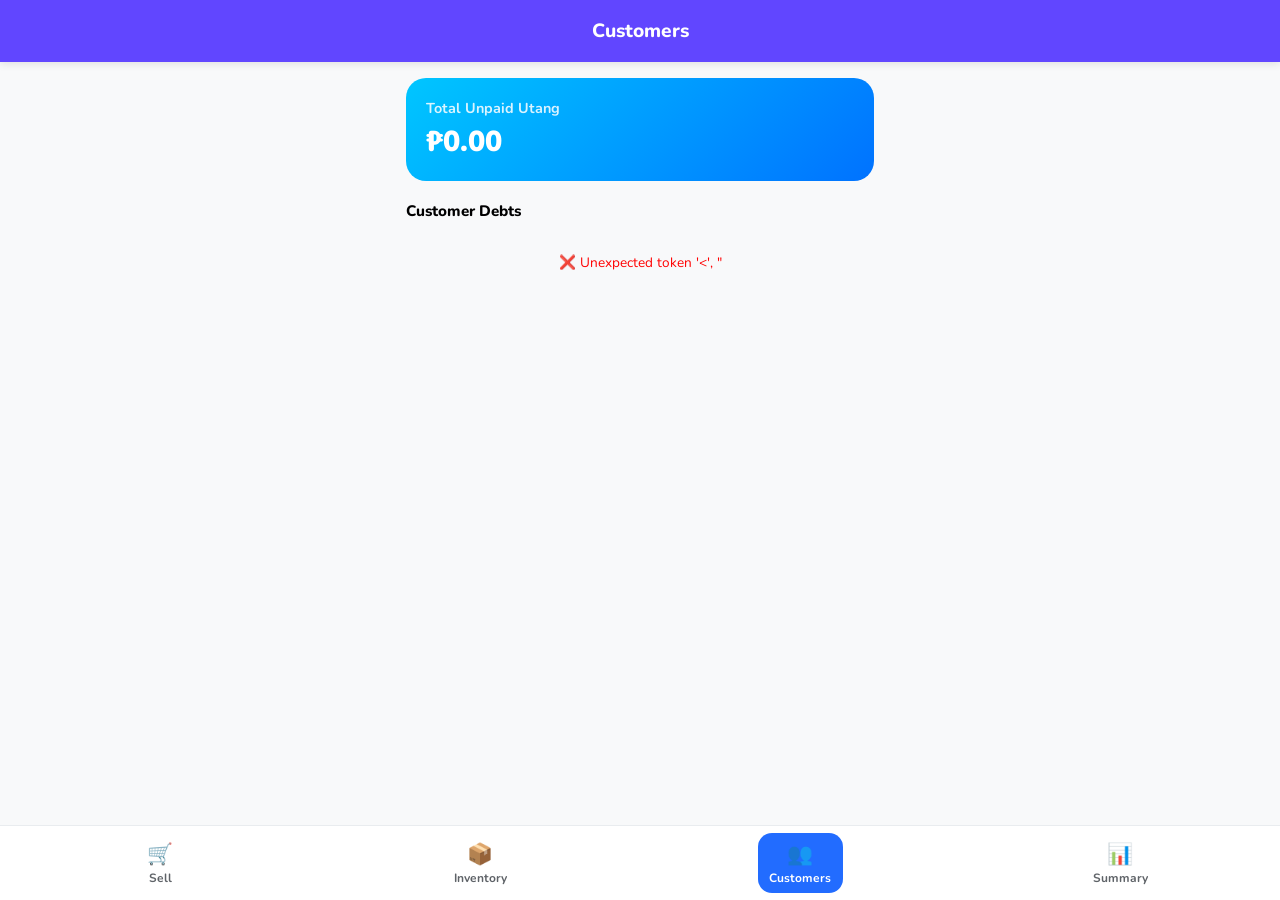
<file: src/customers.html>
<!DOCTYPE html>
<html lang="en">
<head>
    <meta charset="UTF-8">
    <meta name="viewport" content="width=device-width, initial-scale=1.0, maximum-scale=1.0, user-scalable=no">
    <title>Sari-Sari Store — Customers</title>
    <link href="https://fonts.googleapis.com/css2?family=Nunito:wght@400;600;700;800;900&display=swap" rel="stylesheet">
    <style>
        * { box-sizing: border-box; margin: 0; padding: 0; -webkit-tap-highlight-color: transparent; }
        :root {
            --primary-blue: #6146ff;
            --active-blue: #226cff;
            --rainbow: linear-gradient(135deg, #00c6ff 0%, #0072ff 100%);
            --gray-bg: #f8f9fa;
            --text-dark: #1a1d23;
            --text-muted: #adb5bd;
            --border: #e9ecef;
            --bottom-nav-h: 75px;
            --red: #e53935;
            --green: #43a047;
            --orange: #ef6c00;
        }
        body {
            font-family: 'Nunito', sans-serif;
            background: var(--gray-bg);
            color: var(--text-dark);
            min-height: 100dvh;
            padding-bottom: calc(var(--bottom-nav-h) + 20px);
        }
        .topbar {
            background: var(--primary-blue); padding: 18px;
            position: sticky; top: 0; z-index: 100;
            text-align: center; color: white;
            box-shadow: 0 2px 8px rgba(0,0,0,0.1);
        }
        .topbar h1 { font-size: 1.2rem; font-weight: 800; }
        .page { padding: 16px; max-width: 500px; margin: auto; }

        /* Summary Bar */
        .summary-bar {
            background: var(--rainbow);
            border-radius: 20px; padding: 20px;
            margin-bottom: 20px; color: white;
        }
        .summary-bar .lbl { font-size: 0.9rem; font-weight: 700; opacity: 0.85; }
        .summary-bar .amt { font-size: 1.8rem; font-weight: 900; margin-top: 4px; }

        .section-label { font-size: 0.95rem; font-weight: 800; color: #000; margin-bottom: 12px; }

        /* Customer Cards */
        .customer-list { display: flex; flex-direction: column; gap: 10px; margin-bottom: 20px; }
        .customer-card {
            background: white; border: 1px solid var(--border);
            border-radius: 15px; padding: 15px;
        }
        .customer-top {
            display: flex; align-items: center;
            justify-content: space-between; margin-bottom: 10px;
        }
        .customer-name { font-weight: 800; font-size: 1rem; }
        .customer-total { font-size: 1rem; font-weight: 900; color: var(--orange); }
        .customer-total.paid { color: var(--green); }

        /* Utang items */
        .utang-list { display: flex; flex-direction: column; gap: 8px; }
        .utang-item {
            background: var(--gray-bg); border-radius: 12px; padding: 12px;
        }
        .utang-item-header {
            display: flex; justify-content: space-between; align-items: flex-start;
            margin-bottom: 8px;
        }
        .utang-item-date { font-size: 0.78rem; color: var(--text-muted); font-weight: 600; }
        .utang-item-total { font-size: 0.85rem; font-weight: 700; color: var(--text-dark); }

        /* Progress bar */
        .progress-wrap { margin-bottom: 8px; }
        .progress-labels {
            display: flex; justify-content: space-between;
            font-size: 0.78rem; font-weight: 700; margin-bottom: 4px;
        }
        .progress-paid  { color: var(--green); }
        .progress-remaining { color: var(--orange); }
        .progress-bar-bg {
            background: #e0e0e0; border-radius: 10px; height: 8px; overflow: hidden;
        }
        .progress-bar-fill {
            height: 100%; border-radius: 10px;
            background: var(--green); transition: width 0.3s;
        }

        /* Payment row */
        .pay-row { display: flex; gap: 8px; align-items: center; }
        .pay-input {
            flex: 1; padding: 10px 12px; border-radius: 10px;
            border: 1.5px solid var(--border); background: white;
            font-family: inherit; font-size: 0.9rem; font-weight: 700;
            color: var(--text-dark); outline: none;
        }
        .pay-input:focus { border-color: var(--active-blue); }
        .pay-btn {
            padding: 10px 16px; border-radius: 10px; border: none;
            background: var(--active-blue); color: white;
            font-family: inherit; font-size: 0.85rem; font-weight: 800;
            cursor: pointer; white-space: nowrap;
        }
        .pay-btn:active { opacity: 0.7; }
        .pay-full-btn {
            padding: 10px 16px; border-radius: 10px; border: none;
            background: #e8f5e9; color: var(--green);
            font-family: inherit; font-size: 0.85rem; font-weight: 800;
            cursor: pointer; white-space: nowrap;
        }
        .pay-full-btn:active { opacity: 0.7; }

        .utang-status {
            font-size: 0.78rem; font-weight: 800;
            padding: 3px 10px; border-radius: 20px;
        }
        .utang-status.paid { background: #e8f5e9; color: var(--green); }

        /* Bottom Nav */
        .bottom-nav {
            position: fixed; bottom: 0; left: 0; right: 0; height: var(--bottom-nav-h);
            background: white; border-top: 1px solid var(--border);
            display: flex; justify-content: space-around; align-items: center; z-index: 200;
        }
        .nav-item { flex: 1; text-decoration: none; display: flex; justify-content: center; color: #5f6368; }
        .nav-icon-wrap {
            display: flex; flex-direction: column; align-items: center;
            justify-content: center; width: 85px; height: 60px; border-radius: 14px; gap: 2px;
        }
        .nav-item.active { color: white; }
        .nav-item.active .nav-icon-wrap { background: var(--active-blue); }
        .nav-item span:first-child { font-size: 1.3rem; }
        .nav-item span:last-child { font-size: 0.75rem; font-weight: 700; }

        .toast {
            position: fixed; bottom: 100px; left: 50%; transform: translateX(-50%);
            background: #323232; color: white; padding: 12px 24px; border-radius: 50px;
            font-size: 0.9rem; opacity: 0; transition: 0.3s; z-index: 1000;
        }
        .toast.show { opacity: 1; }
    </style>
</head>
<body>

<div class="topbar"><h1>Customers</h1></div>

<div class="page">
    <div class="summary-bar">
        <div class="lbl">Total Unpaid Utang</div>
        <div class="amt">₱<span id="totalUnpaid">0.00</span></div>
    </div>

    <div class="section-label">Customer Debts</div>
    <div class="customer-list" id="customerList"></div>
</div>

<nav class="bottom-nav">
    <a href="sell.html" class="nav-item">
        <div class="nav-icon-wrap"><span>🛒</span><span>Sell</span></div>
    </a>
    <a href="inventory.html" class="nav-item">
        <div class="nav-icon-wrap"><span>📦</span><span>Inventory</span></div>
    </a>
    <a href="customers.html" class="nav-item active">
        <div class="nav-icon-wrap"><span>👥</span><span>Customers</span></div>
    </a>
    <a href="summary.html" class="nav-item">
        <div class="nav-icon-wrap"><span>📊</span><span>Summary</span></div>
    </a>
</nav>

<div class="toast" id="toast"></div>

<script>
    const API = {
        customers: 'api/get_customers.php',
        pay:       'api/pay_utang.php'
    };

    async function loadCustomers() {
        const el = document.getElementById('customerList');
        el.innerHTML = '<p style="text-align:center;color:gray;padding:20px 0">Loading…</p>';
        try {
            const res  = await fetch(API.customers);
            const data = JSON.parse(await res.text());
            if (!data.success) throw new Error(data.error);
            renderCustomers(data.customers);
            updateTotalUnpaid(data.customers);
        } catch (err) {
            el.innerHTML = `<p style="text-align:center;color:red;padding:20px 0;font-size:0.85rem">❌ ${err.message}</p>`;
        }
    }

    function updateTotalUnpaid(customers) {
        let total = 0;
        customers.forEach(c => {
            c.utangs.forEach(u => {
                if (u.status === 'unpaid') {
                    total += parseFloat(u.amount) - parseFloat(u.paid_amount || 0);
                }
            });
        });
        document.getElementById('totalUnpaid').innerText = total.toFixed(2);
    }

    function renderCustomers(customers) {
        const el = document.getElementById('customerList');
        if (customers.length === 0) {
            el.innerHTML = '<p style="text-align:center;color:gray;padding:20px 0">No customers yet.</p>';
            return;
        }

        el.innerHTML = customers.map(c => {
            const unpaidTotal = c.utangs
                .filter(u => u.status === 'unpaid')
                .reduce((sum, u) => sum + (parseFloat(u.amount) - parseFloat(u.paid_amount || 0)), 0);
            const allPaid = unpaidTotal === 0;

            const utangRows = c.utangs.map(u => {
                const total      = parseFloat(u.amount);
                const paid       = parseFloat(u.paid_amount || 0);
                const remaining  = total - paid;
                const pct        = Math.min(100, (paid / total) * 100).toFixed(1);
                const isPaid     = u.status === 'paid';

                return `
                <div class="utang-item">
                    <div class="utang-item-header">
                        <div>
                            <div class="utang-item-date">${formatDate(u.created_at)}</div>
                            <div class="utang-item-total">Total: ₱${total.toFixed(2)}</div>
                        </div>
                        ${isPaid
                            ? '<span class="utang-status paid">✅ Fully Paid</span>'
                            : `<span style="font-size:0.85rem;font-weight:900;color:var(--orange)">₱${remaining.toFixed(2)} left</span>`
                        }
                    </div>

                    <div class="progress-wrap">
                        <div class="progress-labels">
                            <span class="progress-paid">Paid ₱${paid.toFixed(2)}</span>
                            ${!isPaid ? `<span class="progress-remaining">${pct}%</span>` : ''}
                        </div>
                        <div class="progress-bar-bg">
                            <div class="progress-bar-fill" style="width:${pct}%"></div>
                        </div>
                    </div>

                    ${!isPaid ? `
                    <div class="pay-row">
                        <input
                            type="number"
                            class="pay-input"
                            id="pay-amt-${u.id}"
                            placeholder="Enter amount"
                            min="1"
                            max="${remaining.toFixed(2)}"
                            step="0.01"
                        >
                        <button class="pay-btn" onclick="payPartial(${u.id}, ${remaining.toFixed(2)})">Pay</button>
                        <button class="pay-full-btn" onclick="payFull(${u.id}, ${remaining.toFixed(2)})">Full</button>
                    </div>` : ''}
                </div>`;
            }).join('');

            return `
            <div class="customer-card">
                <div class="customer-top">
                    <div class="customer-name">👤 ${c.name}</div>
                    <div class="customer-total ${allPaid ? 'paid' : ''}">
                        ${allPaid ? '✅ All paid' : '₱' + unpaidTotal.toFixed(2)}
                    </div>
                </div>
                <div class="utang-list">${utangRows}</div>
            </div>`;
        }).join('');
    }

    // Pay a custom amount
    async function payPartial(id, remaining) {
        const input  = document.getElementById(`pay-amt-${id}`);
        const amount = parseFloat(input.value);

        if (isNaN(amount) || amount <= 0) {
            showToast('⚠️ Enter a valid amount'); return;
        }
        if (amount > remaining) {
            showToast(`⚠️ Max payment is ₱${remaining.toFixed(2)}`); return;
        }
        await submitPayment(id, amount);
    }

    // Pay the full remaining balance
    async function payFull(id, remaining) {
        if (!confirm(`Pay full remaining ₱${remaining.toFixed(2)}?`)) return;
        await submitPayment(id, remaining);
    }

    async function submitPayment(id, amount) {
        try {
            const res  = await fetch(API.pay, {
                method: 'POST',
                headers: { 'Content-Type': 'application/json' },
                body: JSON.stringify({ id, amount })
            });
            const data = JSON.parse(await res.text());
            if (!data.success) throw new Error(data.error);
            showToast(data.status === 'paid' ? '✅ Fully paid!' : '✅ Payment recorded!');
            loadCustomers();
        } catch (err) { showToast('❌ ' + err.message); }
    }

    function formatDate(dateStr) {
        if (!dateStr) return '';
        const d = new Date(dateStr);
        return d.toLocaleDateString('en-PH', { month: 'short', day: 'numeric', year: 'numeric' });
    }

    function showToast(msg) {
        const t = document.getElementById('toast');
        t.textContent = msg;
        t.classList.add('show');
        setTimeout(() => t.classList.remove('show'), 2500);
    }

    loadCustomers();
</script>
</body>
</html>
</file>
